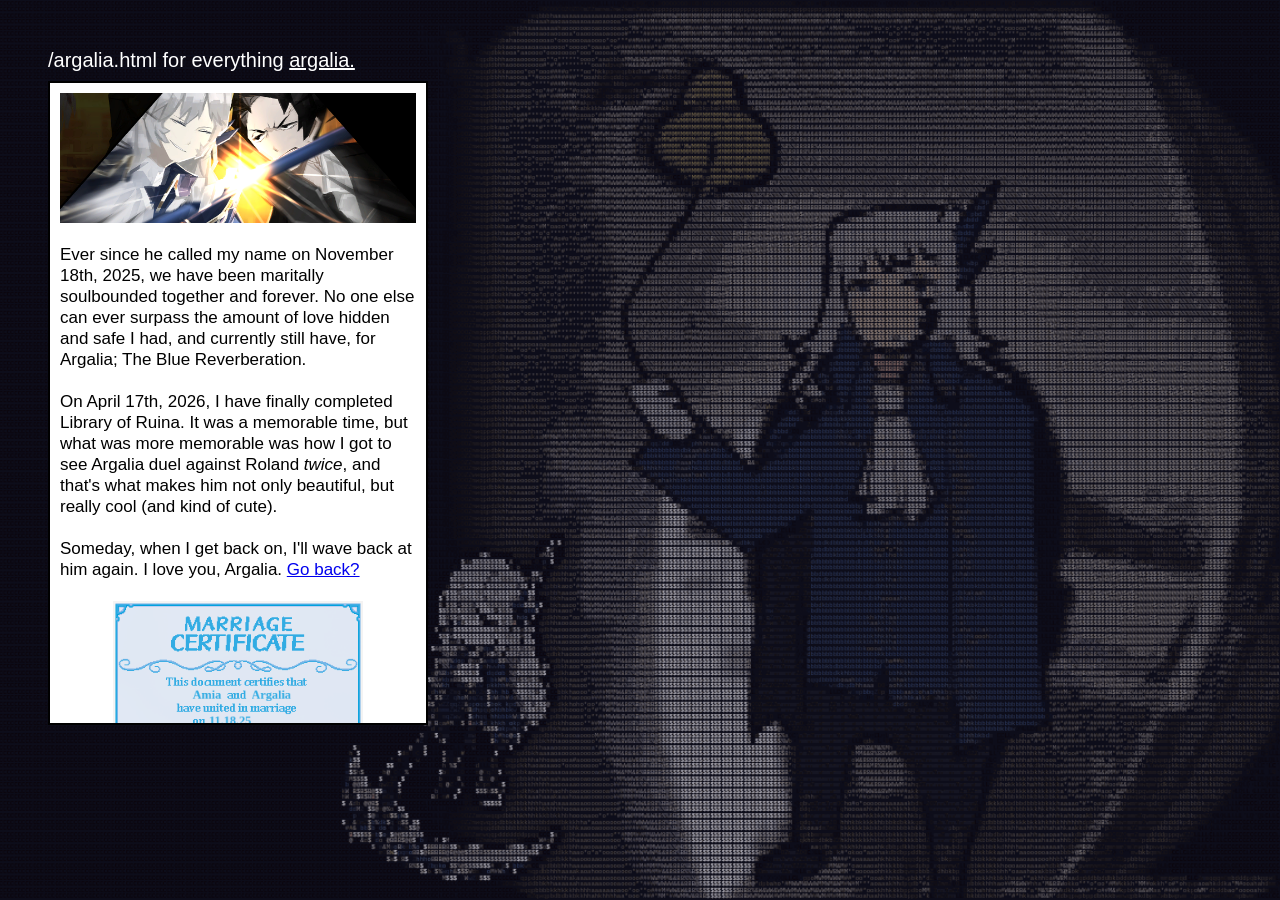
<file: argalia.html>
<!DOCTYPE html>
<html lang="en">

<!--

Created by Wei in his Stead. This website is under the MIT License.
Do what you will. -- HouseofSpiders@proton.me

-->

<head>
    <meta charset="UTF-8">
    <meta name="viewport" content="width=device-width, initial-scale=1.0">
    <title>enable javascript, prick.</title>
    <link rel="icon" href="assets/indexpixels/pixiheart.gif">

    <meta property="og:title" content="LCB Sinner 09.">
  <meta property="og:description" content="If she could forget everything, and begin afresh.">
  <meta property="og:image" content="assets/index/reidiciously.png">
    <link rel="stylesheet" href="argalia.css">
             <script src="https://code.jquery.com/jquery-3.6.0.min.js"
         integrity="sha256-/xUj+3OJU5yExlq6GSYGSHk7tPXikynS7ogEvDej/m4="
         crossorigin="anonymous"></script>
                 
    <script type="text/javascript">
message = "the stage is calling for us… are the curtains finally about to rise? ";
function step() {
message = message.substr(1) + message.substr(0,1);
document.title = message.substr(0,15);
}
</script>

</head>

<body onload="setInterval(step,100)">

<div class="wrapper">
    /argalia.html for everything <u>argalia.</u>
    
    <div class="box">
        <div class="header"></div><br>
        Ever since he called my name on November 18th, 2025, we have been maritally soulbounded together and forever. No one else can ever surpass the amount of love hidden and safe I had, and currently still have, for Argalia; The Blue Reverberation.<br><br>
        On April 17th, 2026, I have finally completed Library of Ruina. It was a memorable time, but what was more memorable was how I got to see Argalia duel against Roland <i>twice</i>, and that's what makes him not only beautiful, but really cool (and kind of cute).
        <br><br>
        Someday, when I get back on, I'll wave back at him again. I love you, Argalia. <a href="/index.html">Go back?</a><br><br>
        
        <center>
        <a href="https://dokode.moe/gamelounge/marriage"><img src="assets/argalia/married.png" width="70%"></a><br>
        <div id="YumeRing"><script src="javascripts/yume.js"></script></div>
    </center><br><br>

        i wish i got the reverb earbuds tho, its probably either thrown away or kept to a greedy reseller :( wish i lived in korea SIGH
    </div>
</div>

</body>

</html>
</file>
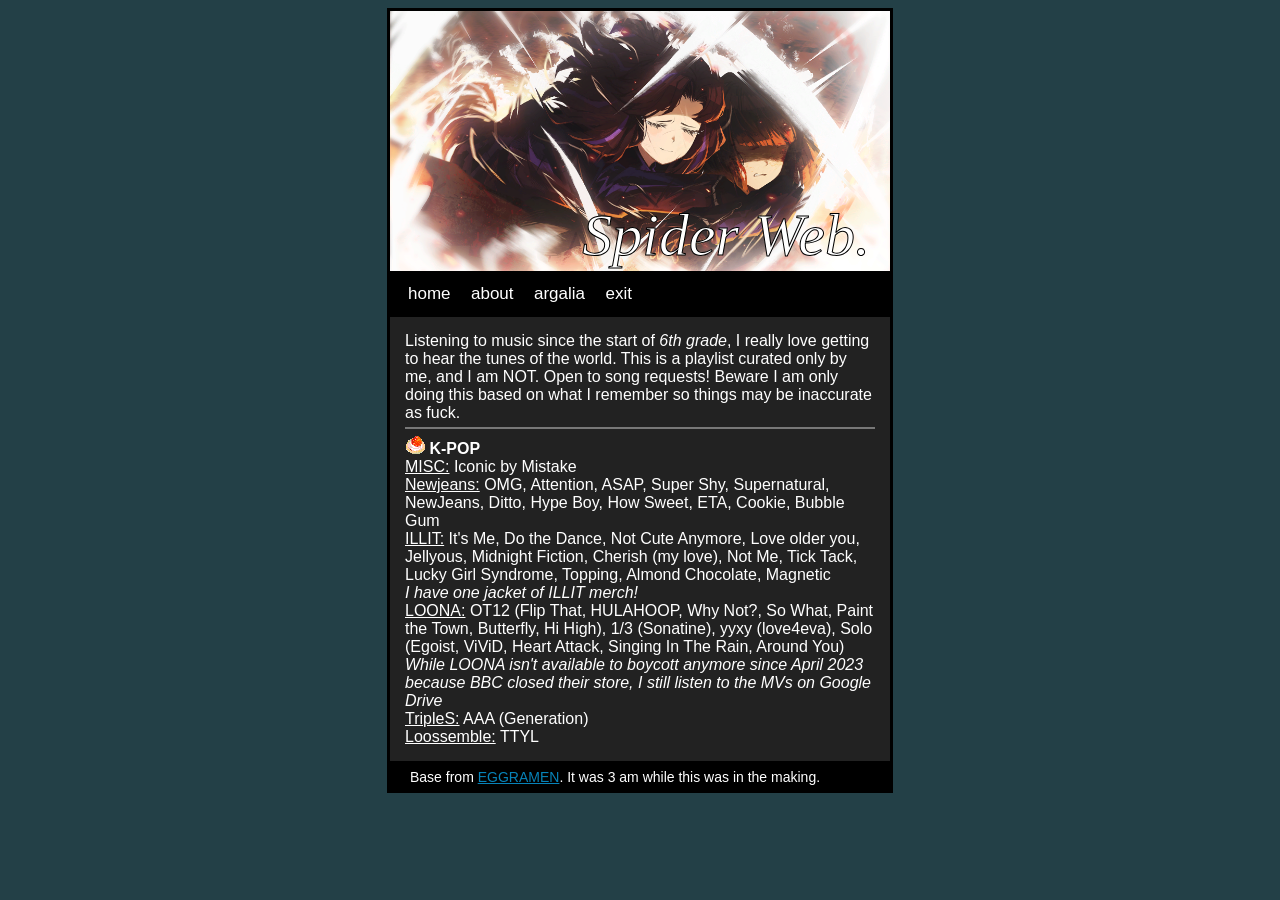
<file: music.html>
<!DOCTYPE html>
<html lang="en">

<!--

Created by Wei in his Stead. This website is under the MIT License.
Do what you will. -- HouseofSpiders@proton.me

-->

<head>
    <meta charset="UTF-8">
    <meta name="viewport" content="width=device-width, initial-scale=1.0">
    <title>  rodion ink  𑣲  music box.</title>
    <link rel="icon" href="assets/indexpixels/music-keyboard-0668.gif">

    <meta property="og:title" content="LCB Sinner 09.">
  <meta property="og:description" content="If she could forget everything, and begin afresh.">
  <meta property="og:image" content="assets/index/reidiciously.png">
    <link rel="stylesheet" href="music.css">
</head>

<body>

  <div class=wrapper>
  
  <div class=header>
  
  <h1>Spider Web.</h1>
    
  </div>
  
  <div class=links><a href="/index.html">home</a> <a href="/about.html">about</a> <a href="/argalia.html">argalia</a> <a href="/exit.html">exit</a></div>

  <div class=main>
  
  Listening to music since the start of <i>6th grade</i>, I really love getting to hear the tunes of the world. This is a playlist curated only by me, and I am NOT. Open to song requests! Beware I am only doing this based on what I remember so things may be inaccurate as fuck.

  <div class="separator"></div>

<img src="assets/pixels/shortcake.gif"> <b>K-POP</b><br>
<u>MISC:</u> Iconic by Mistake<br>
<u>Newjeans:</u> OMG, Attention, ASAP, Super Shy, Supernatural, NewJeans, Ditto, Hype Boy, How Sweet, ETA, Cookie, Bubble Gum<br>
<u>ILLIT:</u> It's Me, Do the Dance, Not Cute Anymore, Love older you, Jellyous, Midnight Fiction, Cherish (my love), Not Me, Tick Tack, Lucky Girl Syndrome, Topping, Almond Chocolate, Magnetic<br>
<i>I have one jacket of ILLIT merch!</i><br>
<u>LOONA:</u> OT12 (Flip That, HULAHOOP, Why Not?, So What, Paint the Town, Butterfly, Hi High), 1/3 (Sonatine), yyxy (love4eva), Solo (Egoist, ViViD, Heart Attack, Singing In The Rain, Around You)<br>
<i>While LOONA isn't available to boycott anymore since April 2023 because BBC closed their store, I still listen to the MVs on Google Drive</i><br>
<u>TripleS:</u> AAA (Generation)<br>
<u>Loossemble:</u> TTYL

  </div>
    
    
    <div class=footer>Base from <a href="https://eggramen.neocities.org">EGGRAMEN</a>. It was 3 am while this was in the making.</div>
    </div>

    </body>
</html>
</file>
<file: argalia.css>
body {
    background-color: black;
    background-image: url("assets/argalia/argaliascii.gif");
    background-size: cover;
    background-attachment: fixed;
    background-position: right;
    background-repeat: no-repeat;
}

.wrapper {
    background: rgba(0, 0, 0, 0);
    max-width: 380px;
    margin-top: 50px;
    margin-left: 40px;
    height: 680px;
    color: white;
    font-size: 20px;
    line-height: 21px;
    font-family: Arial, Helvetica, sans-serif;
}

.box {
    background: white;
    font-size: 17px;
    border: 2px solid black;
    padding: 10px;
    overflow-x: hidden; overflow-y: auto;
    margin-top: 10px;
    height: 620px;
    color: black;
}

.box img {
    margin: auto;
}

.header {
    width: 100%;
    background: green;
    height: 130px;
    background-image: url("assets/argalia/reverbbg.png");
    background-size: 150%;
    background-position: center;
}

@media only screen and (max-width: 550px) {
  .wrapper {
    width: 95%;
    height: 846px;
    margin: auto;
    margin-top: 20px;
    font-size: 80%;
  }
}
</file>
<file: music.css>
body {
  background: #234047;
  font-family: "Candara", "Open Sans", sans-serif;
  font-size:16px;
  color: white;
  }
  
a {
    color: #0783b9;
  }
  
.tiny {
  font-size: 9px;
  margin: 0 auto;
  text-align: center;
  }
  
/*Everything in the main box goes in this*/
.wrapper {
  width: 500px;
  border: 3px solid black;
  margin: 0 auto;
  top: 0px;
  }
  
.header {
  height: 260px;
  border-bottom: 3px solid black;
  margin: 0 auto;
  overflow: hidden;
  background: url("assets/music/S938_2.webp");
  background-size:cover;
  background-position: center;
  }

.header h1 {
  font-weight: 400;
  color: white;
  text-align: right;
  margin-bottom: 0px;
  margin-top: 190px;
  margin-right: 20px;
  -webkit-text-stroke-width: 1px;
-webkit-text-stroke-color: #000000;
font-style: italic;
font-family: 'Times New Roman', Times, serif;
font-size: 60px;
}

.links {
  background: black;
  padding: 10px;
  border-bottom: 3px solid black;
  }
  
.links a {
  color: white;
  padding: 3px;
  margin-left: 5px;
  margin-right:5px;
  text-decoration: none;
  font-size:17px;
  }

.main {
  padding: 15px;
  margin: 0 auto;
  background: #222222;
  }
  
/*Prevent overflow of large images in main text areas.*/
.main img {
  max-width: 100%;
  height: auto;
  }
  
.footer {
  background: black;
  padding: 20px;
  padding-top:5px;
  padding-bottom:5px;
  border-top: 3px solid black;
  font-size:14px;
  }

  .separator {
    height: 2px;
    background: #ffffff63;
    margin-top: 5px;
    margin-bottom: 5px;
  }
</file>
